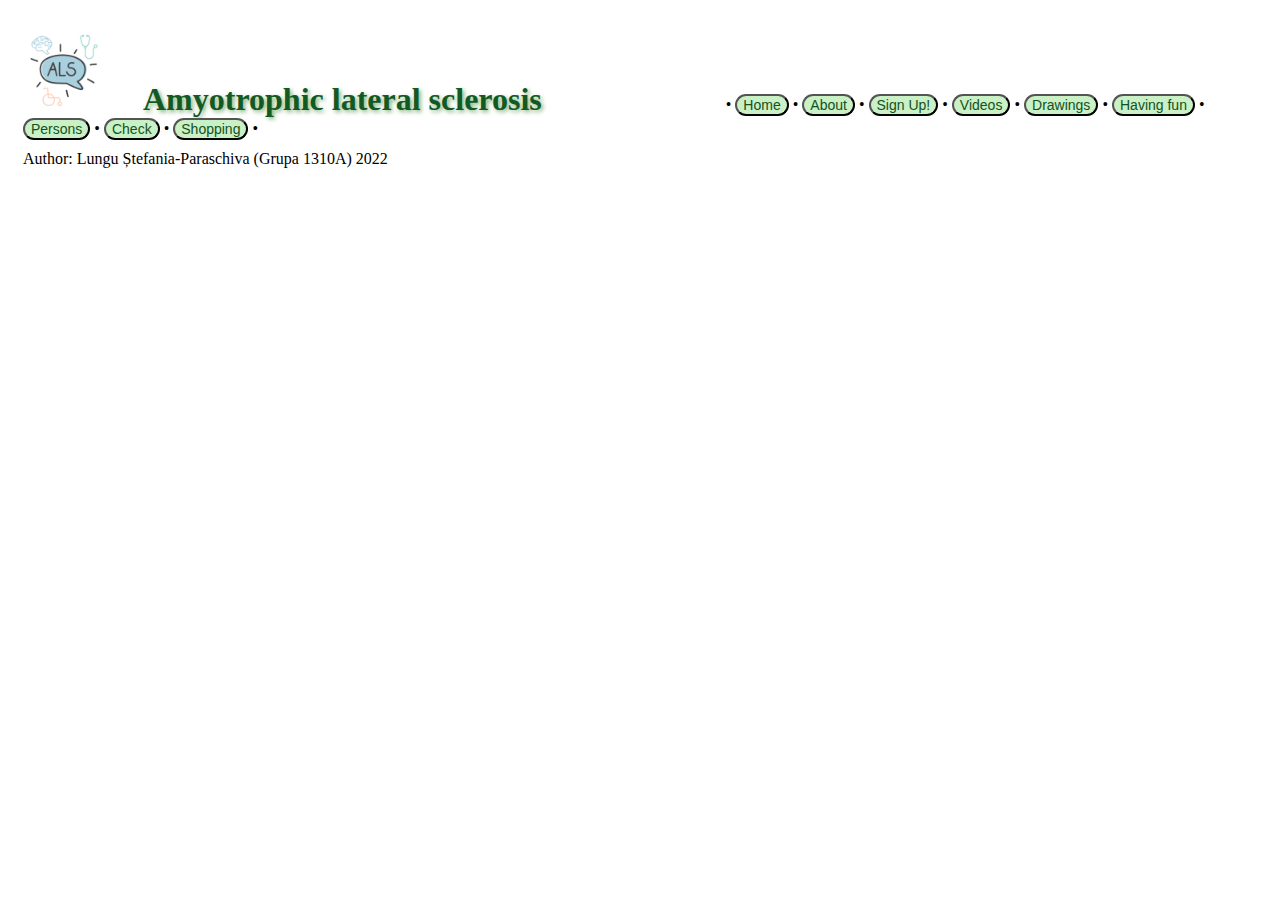
<file: Proiectul-meu/continut/index.html>
<!DOCTYPE html>
<html>
    <head>
        <title>
            Amyotrophic lateral sclerosis
        </title>
        <link rel="stylesheet" href="css/stil.css">
        <script src="js/script.js"></script>
        <script src="js/persoane.js"></script>
        <script src="js/cumparaturi.js"></script>
        <link rel="icon" type="image/x-icon" href="favicon.ico">
    </head>
    <body>
        <header>
            <h1>
                <img id="logo" src="Imagini/pic3.jpg">
                &emsp;Amyotrophic lateral sclerosis
            </h1>
            <nav>
                &emsp;&emsp;&emsp;&emsp;&emsp;&emsp;&emsp;&emsp;&emsp;&emsp;&emsp;•
                <button id="bara_meniu" href="#" onclick="schimbaContinut('acasa')">Home</button> •
                <button id="bara_meniu" href="#" onclick="schimbaContinut('despre')">About</button> •
                <button id="bara_meniu" href="#" onclick="schimbaContinut('inregistreaza')">Sign Up!</button> •
                <button id="bara_meniu" href="#" onclick="schimbaContinut('video')">Videos</button> •
                <button id="bara_meniu" href="#" onclick="schimbaContinut('desen')">Drawings</button> •
                <button id="bara_meniu" href="#" onclick="schimbaContinut('invat', 'js/script.js', 'getTime'), schimbaContinut('invat', 'js/script.js', 'getLanguage')">Having fun</button> •
                <button id="bara_meniu" href="#" onclick="schimbaContinut('persoane', 'js/persoane.js', 'incarcaPersoane')">Persons</button> •
                <button id="bara_meniu" href="#" onclick="schimbaContinut('verifica')">Check</button> •
                <button id="bara_meniu" href="#" onclick="schimbaContinut('cumparaturi')">Shopping</button> •
            </nav><br/><br/>
        </header>
        <main id="continut">
            
        </main>
        <footer>
            <p>
                Author: Lungu Ștefania-Paraschiva (Grupa 1310A)
                2022
            </p>
          </footer>
    </body>
</html>
</file>
<file: Proiectul-meu/continut/css/stil.css>
header img {
    height: 80px;
}

h1 {
    color: rgb(18, 90, 36);
    text-shadow: 2px 2px 4px #83b17d;
    font-family: "Times New Roman", Times, serif;
    animation-name: h1_animation;
    animation-duration: 4s; ;
}

@keyframes h1_animation {   /*animatie*/
    from {color: rgb(47, 234, 47);}
    to {color: rgb(18, 90, 36);}
  }

h2{
    color: rgb(51, 68, 12);
    font-family: "Times New Roman", Times, serif;
}

nav{
    color: black;
    font-family: "Times New Roman", Times, serif;
}

body {
    height: auto;
    background-image: url('https://i.pinimg.com/originals/be/2a/94/be2a940c4ac312bf5abc0aa9677749de.jpg');
    background-size: cover;
    font-family: sans-serif;
    margin-top: 15px;
    padding: 15px;
    font-family: "Times New Roman", Times, serif;
}

main {
    margin-top: 20px;
    color: rgb(13, 2, 54);
    font-family: "Times New Roman", Times, serif;
}

header {
    background-color: white;
    position: relative;
    top: 0;
    left: 0;
    right: 0;
    height: 100px;
    align-items: center;
}

header * {
    display: inline;
}

header li a {
    color: black;
    text-decoration: none;
}

#logo:hover{
    transform: rotateY(200deg);
}

#bara_meniu{
    position: relative;
    color: rgb(18, 82, 31);
    background-color: #caf0c5;
    border-radius: 22px;
    font-size: 14px;
    text-align: center;
}

#bara_meniu:hover{
    background: rgb(18, 82, 31);
    color:rgb(15, 238, 48);
    height: 35px;
}

*:link{
    color:rgb(211, 124, 62);
}

*:visited{
    color: rgb(64, 90, 12);
}

canvas#myCanvas{
    border-radius: 25px;
    border:1px solid #000000;
    background: rgb(255, 255, 255);
}

#btn{
    color: rgb(18, 82, 31);
    background-color: #caf0c5;
    border-radius: 22px;
    font-size: 14px;
    text-align: center;
}

#btn:hover{
    background: rgb(18, 82, 31);
    color:rgb(15, 238, 48);
}

#videos{
    position: relative;
    width: 100%;
    top: 0;
}

#shooping_items{
    width: 200px;
    height: auto;
}
</file>
